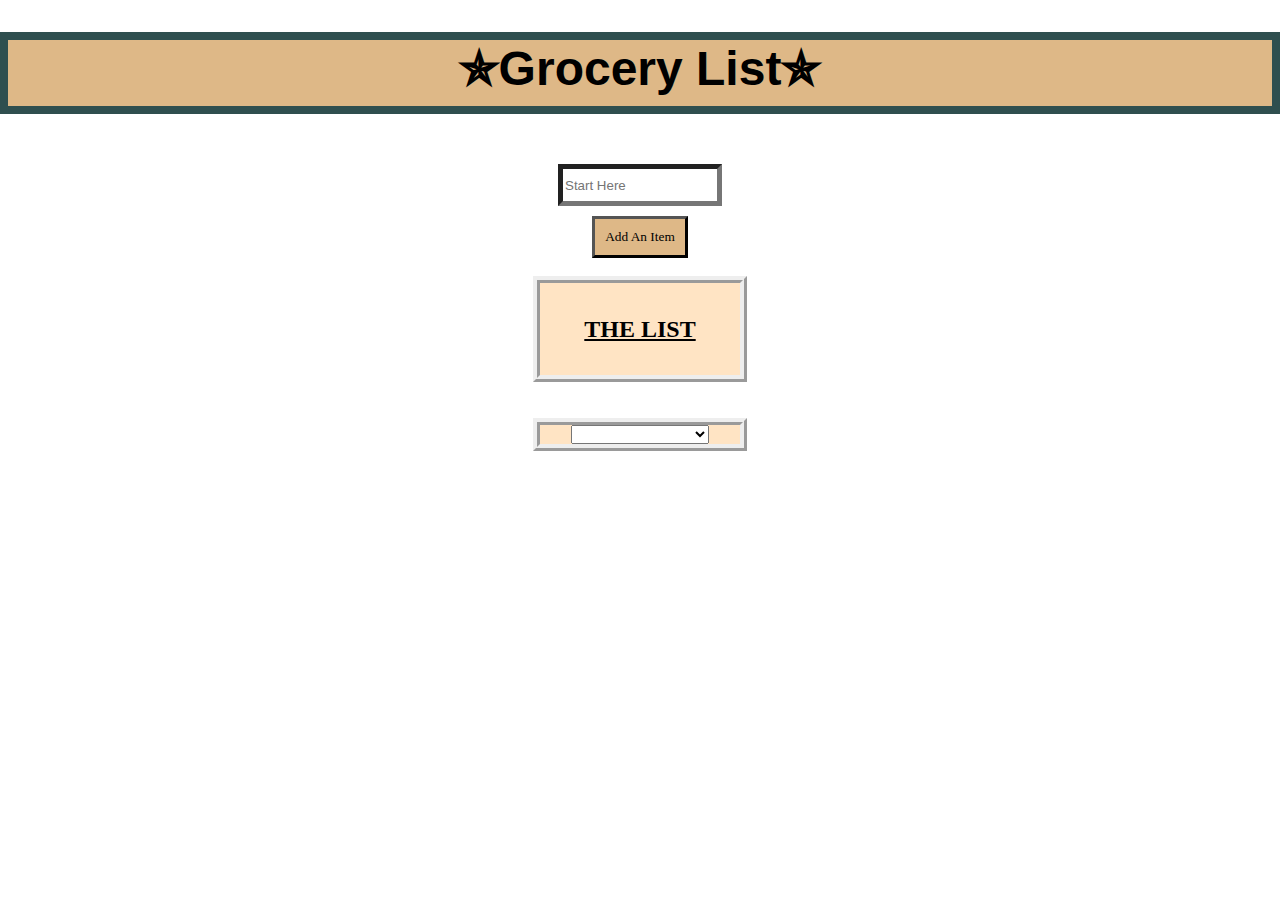
<file: index.html>
<!DOCTYPE html>
<html lang="en">
<head>
    <meta charset="UTF-8">
    <meta name="viewport" content="width=device-width, initial-scale=1.0">
    <title>Document</title>
    <link rel="stylesheet" href="style.css">
</head>
<body>
    <h1>✯Grocery List✯</h1>
  <br>
<form name="Input" id="Input">
  <input type="text" name="input" id="input" placeholder="Start Here">
</form>
  <button id="submit" name="submit" onclick="submit()">Add An Item</button>
<br><br>
<div id = "list" name="list">
  <h4>THE LIST</h4>
</div>
<br><br>
<div id="select">
<select name="options" id="options" onchange="display()">
  <option value=""></option>
  <option value="purchased">Purchased Items</option>
  <option value="unpurchased">Unpurchased Items</option>
</select>
<div id="creation" name="creation">

</div>
</div>
    
<script src="home.js"></script>
</body>
</html>
</file>
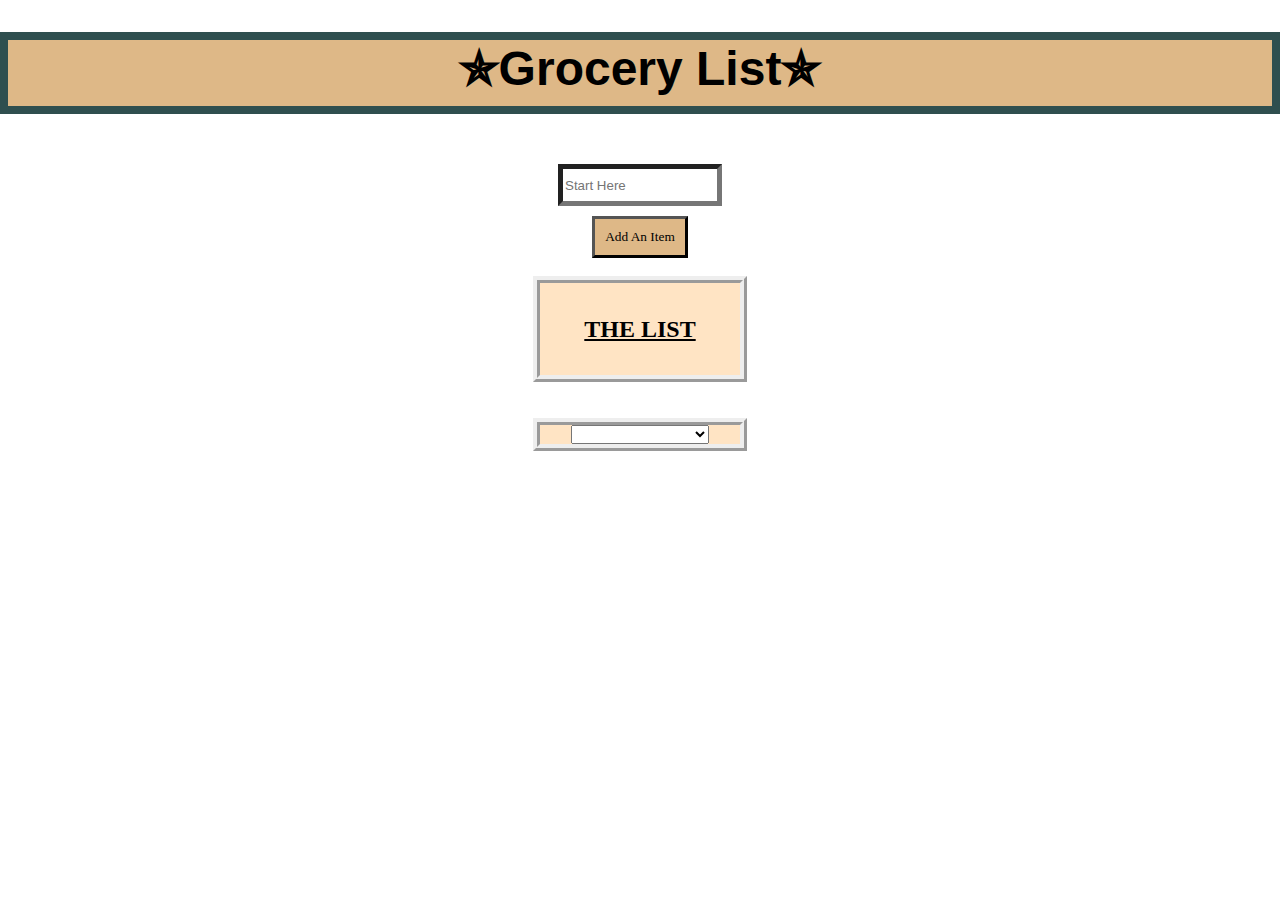
<file: Project 1.html>
<!DOCTYPE html>
<html lang="en">
<head>
    <meta charset="UTF-8">
    <meta name="viewport" content="width=device-width, initial-scale=1.0">
    <title>Document</title>
    <link rel="stylesheet" href="Project 1.css">
</head>
<body>
    <h1>✯Grocery List✯</h1>
  <br>
<form name="Input" id="Input">
  <input type="text" name="input" id="input" placeholder="Start Here">
</form>
  <button id="submit" name="submit" onclick="submit()">Add An Item</button>
<br><br>
<div id = "list" name="list">
  <h4>THE LIST</h4>
</div>
<br><br>
<div id="select">
<select name="options" id="options" onchange="display()">
  <option value=""></option>
  <option value="purchased">Purchased Items</option>
  <option value="unpurchased">Unpurchased Items</option>
</select>
<div id="creation" name="creation">

</div>
</div>
    
<script src="Project 1.js"></script>
</body>
</html>
</file>
<file: style.css>
body
{
    margin: auto;
    text-align: center;
    background-image: url(https://i.pinimg.com/736x/3d/a7/f5/3da7f58a6af048dfedc4bcdad29ca0bd.jpg);
}

h1
{
    font-family:  'Franklin Gothic Medium', 'Arial Narrow', Arial, sans-serif; 
    font-size: xxx-large; 
    text-align: center;
    background-color: burlywood;
    border:darkslategrey; 
    border-width:8px; 
    border-style:solid;
    padding-bottom: 10px;
}
p
{
    font-family: cursive; 
    color: brown;
}

h4
{
    text-decoration: underline; 
    font-size: x-large;
    padding-top: 1px;
}

#submit
{
    margin-top: 10px;
   background-color: burlywood;
   font-family: Georgia, 'Times New Roman', Times, serif;
   font-size: 10pt;
   padding: 10px;
   border-width: 3px
}
input
{
    width: 150px;
    height: 30px;
    border-width:5px ;
}
#list
{
    background-color: bisque;
    height: auto;
    width: 200px;
    margin: auto;
    border-style: ridge;
    border-width: 7px;
}
#select
{
    background-color: bisque;
    height: auto;
    width: 200px;
    margin: auto;
    border-style: ridge;
    border-width: 7px;
}
</file>
<file: Project 1.css>
body
{
    margin: auto;
    text-align: center;
    background-image: url(https://i.pinimg.com/736x/3d/a7/f5/3da7f58a6af048dfedc4bcdad29ca0bd.jpg);
}

h1
{
    font-family:  'Franklin Gothic Medium', 'Arial Narrow', Arial, sans-serif; 
    font-size: xxx-large; 
    text-align: center;
    background-color: burlywood;
    border:darkslategrey; 
    border-width:8px; 
    border-style:solid;
    padding-bottom: 10px;
}
p
{
    font-family: cursive; 
    color: brown;
}

h4
{
    text-decoration: underline; 
    font-size: x-large;
    padding-top: 1px;
}

#submit
{
    margin-top: 10px;
   background-color: burlywood;
   font-family: Georgia, 'Times New Roman', Times, serif;
   font-size: 10pt;
   padding: 10px;
   border-width: 3px
}
input
{
    width: 150px;
    height: 30px;
    border-width:5px ;
}
#list
{
    background-color: bisque;
    height: auto;
    width: 200px;
    margin: auto;
    border-style: ridge;
    border-width: 7px;
}
#select
{
    background-color: bisque;
    height: auto;
    width: 200px;
    margin: auto;
    border-style: ridge;
    border-width: 7px;
}
</file>
